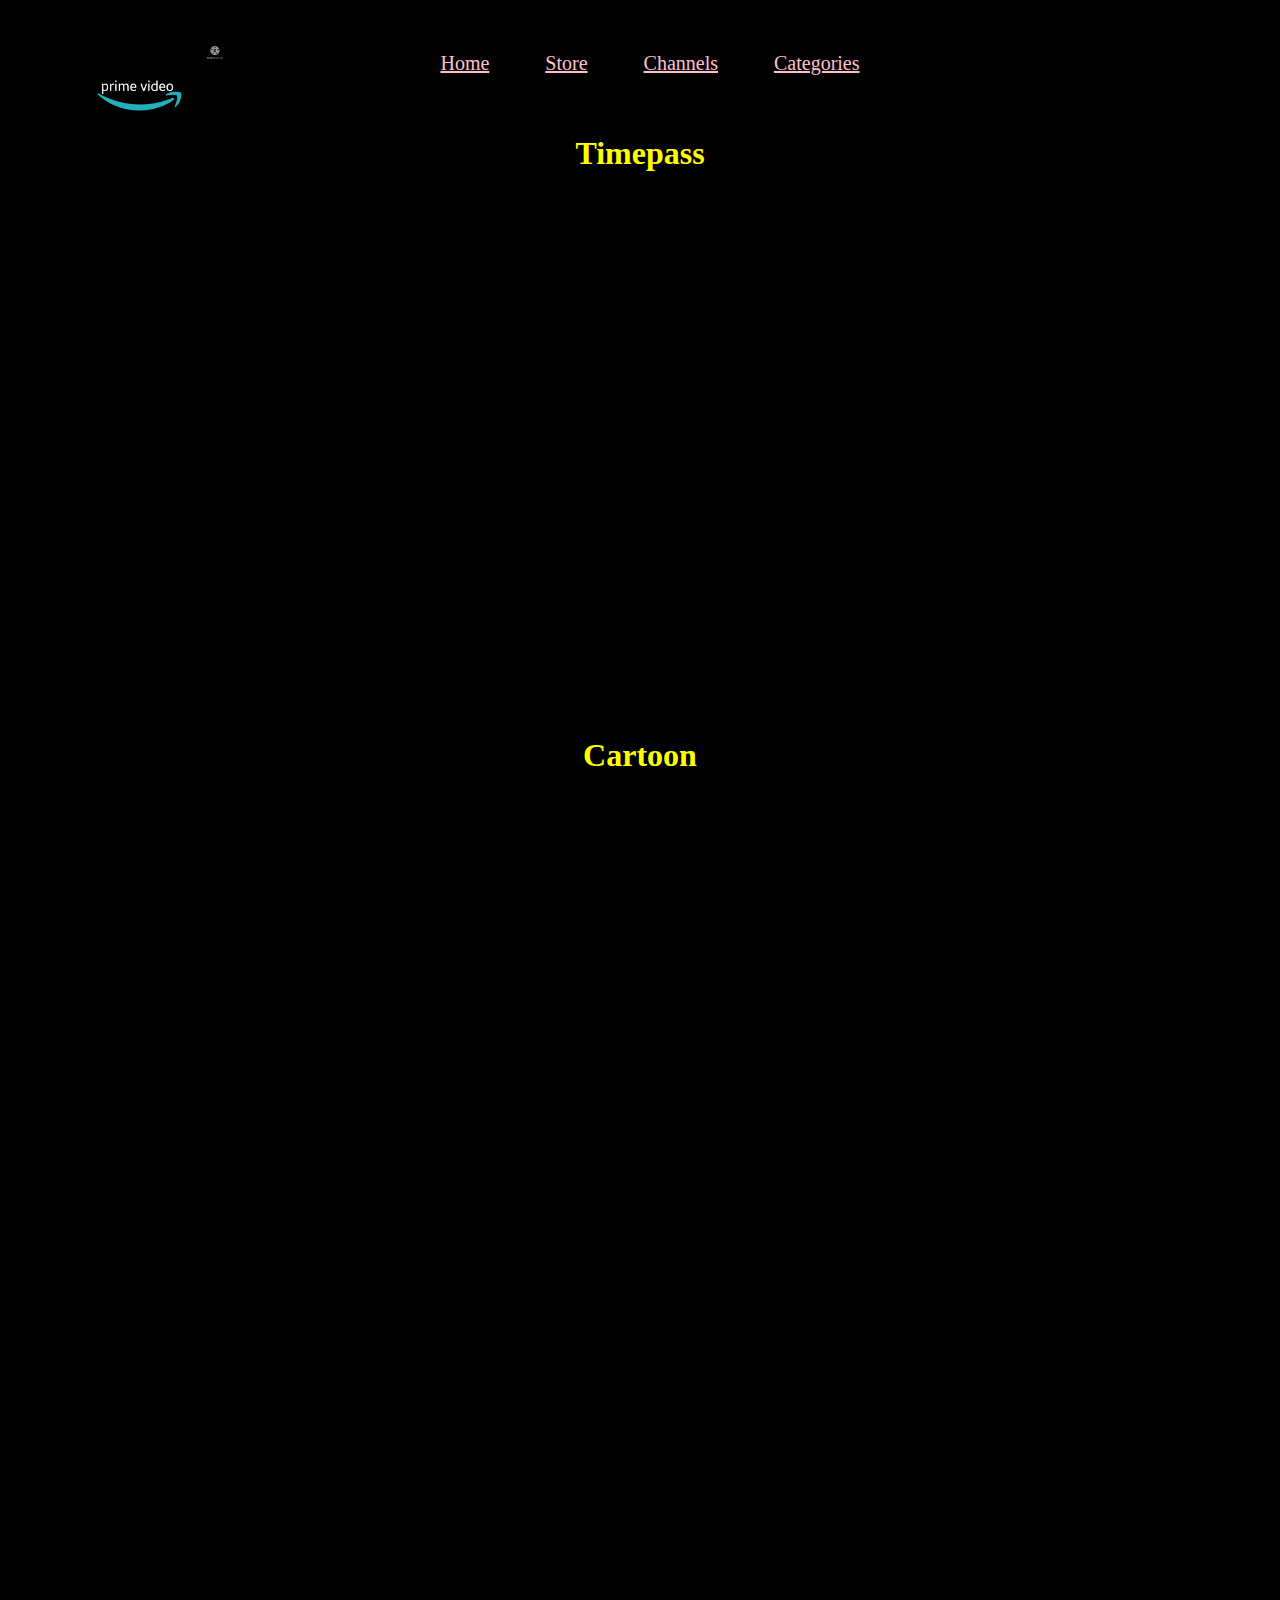
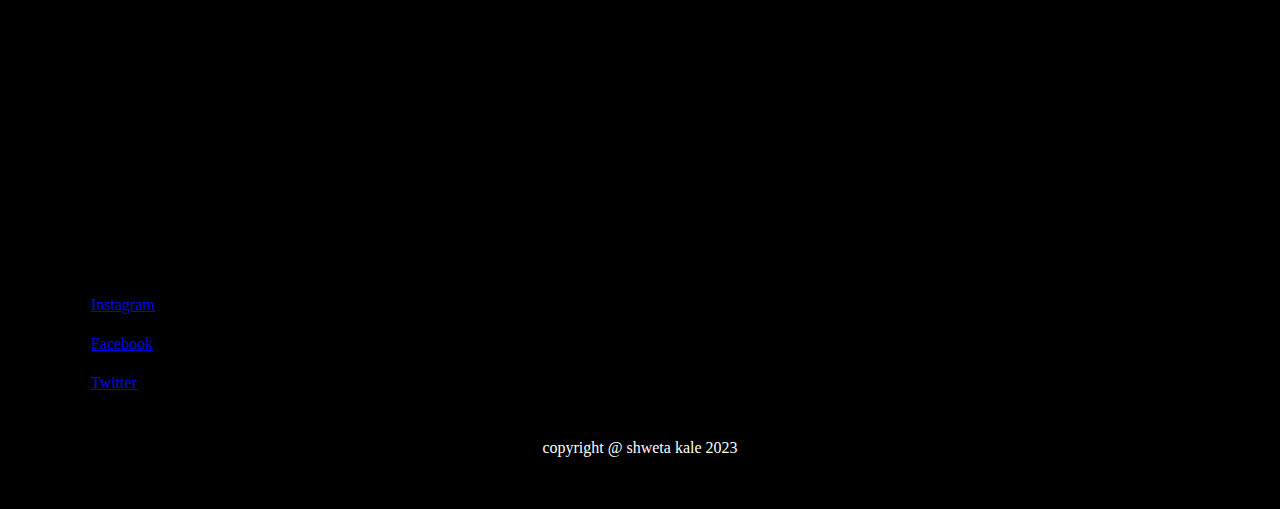
<file: prime.html>
<!DOCTYPE html>
<html lang="en">

<head>
    <meta charset="UTF-8">
    <meta http-equiv="X-UA-Compatible" content="IE=edge">
    <meta name="viewport" content="width=device-width, initial-scale=1.0">
    <title>Assign-Prime</title>

    <style>
        * {
            background-color: black;
            margin: 5px;
            padding: 8px;
        }

        nav {
            display: flex;
            text-align: center;
            justify-content: center;
            position: sticky;

        }

        nav li {
            display: inline;
            font-size: 20px;
        }

        nav li a {
            color: pink;

        }

        nav ul {
            list-style: none;
        }

        .random {
            color: yellow;
        }

        .cartoon {
            color: yellow;
        }

        h1 {
            text-align: center;
        }

        .logo {
            margin: 2px 2px;
        }

        .logo img {
            padding: 0px 0px 0px 2px;
            margin: 2px 2px;
            height: 99px; 
            position: absolute;
            top: 8px;
            left: 16px;
            font-size: 18px;
         
        }
    </style>


</head>

<body>

    <nav>

        <div class="logo">
            <img src="images/images.png" alt="Loading">
        </div>


        <ul>
            <li><a href="#Home">Home</a></li>
            <li><a href="#Store">Store</a></li>
            <li><a href="#Channels">Channels</a></li>
            <li><a href="#Categories">Categories</a></li>
        </ul>
    </nav>

    <section>
        <div class="random">
            <h1>Timepass</h1>
            <iframe width="1350" height="488" src="https://www.youtube.com/embed/ToeTHdeXvw4"
                title="Episode 110 - Taarak Mehta Ka Ooltah Chashmah | Full Episode | तारक मेहता का उल्टा चश्मा New Episode"
                frameborder="0"
                allow="accelerometer; autoplay; clipboard-write; encrypted-media; gyroscope; picture-in-picture; web-share"
                allowfullscreen></iframe>
        </div>

        <div class="cartoon">
            <h1>Cartoon</h1>
            <iframe width="1350" height="488" src="https://www.youtube.com/embed/gx8ue9tiR8I"
                title="Takeshi&#39;s Castle - Episode 1 - Hindi - Javed Jaffrey&#39;s Voice" frameborder="0"
                allow="accelerometer; autoplay; clipboard-write; encrypted-media; gyroscope; picture-in-picture; web-share"
                allowfullscreen></iframe><br>

            <iframe width="1350" height="488" src="https://www.youtube.com/embed/t0Q2otsqC4I"
                title="Tom &amp; Jerry | Tom &amp; Jerry in Full Screen | Classic Cartoon Compilation | WB Kids"
                frameborder="0"
                allow="accelerometer; autoplay; clipboard-write; encrypted-media; gyroscope; picture-in-picture; web-share"
                allowfullscreen></iframe>
        </div>
    </section>

    <footer>


        <div>
            <ul>
                <li><a href="https://www.instagram.com/">Instagram</a></li>
                <li><a href="https://www.facebook.com/">Facebook</a></li>
                <li><a href="https://twitter.com/">Twitter</a></li>
            </ul>
        </div>
        <p style="color: white; text-align: center;">copyright @ shweta kale 2023 </p>

    </footer>
</body>

</html>
</file>
